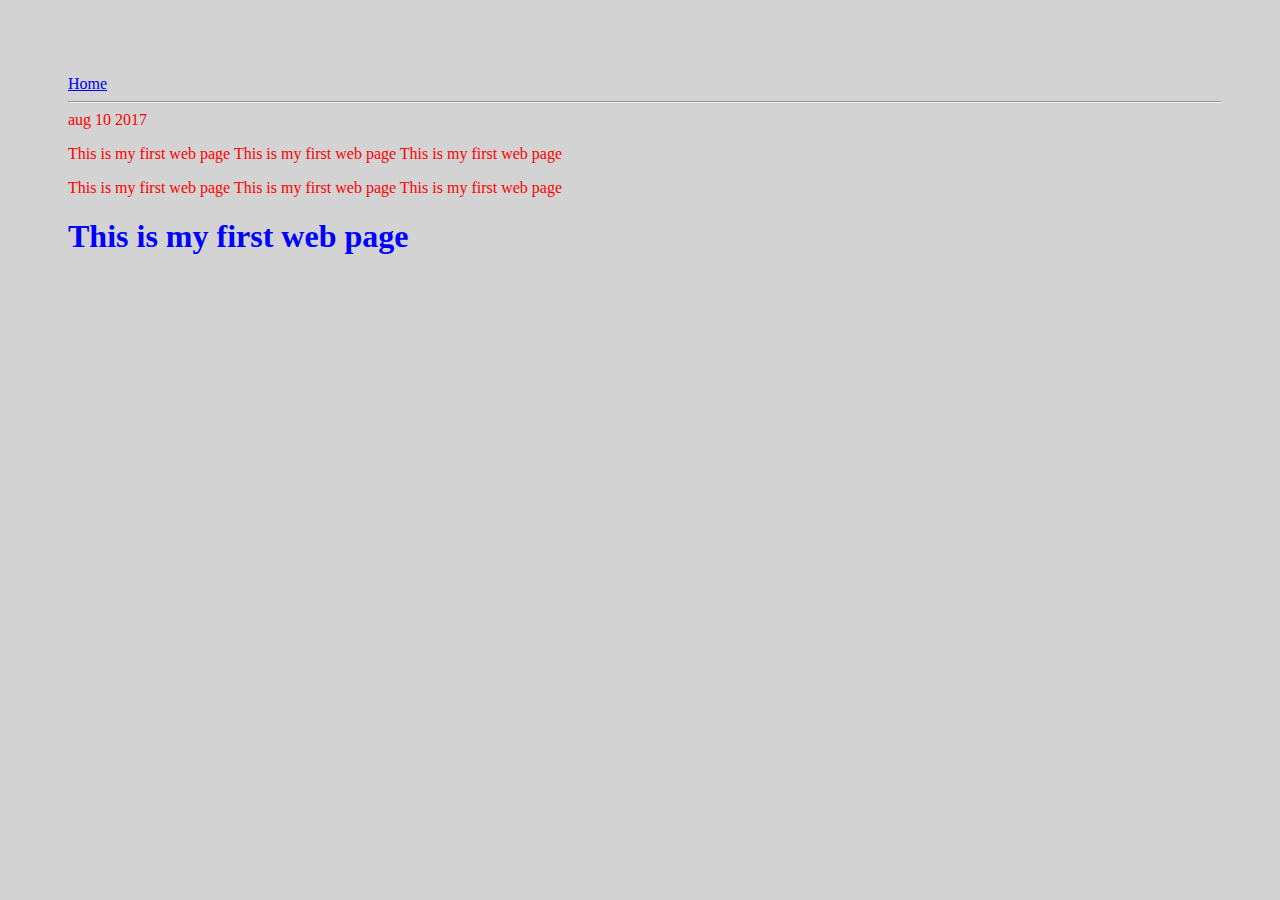
<file: ui/first.html>
<html>
<head>
   <title>first page</title>
   <meta name="viewport" content="width:device-width,  initial-scale:1">
   <link href="/ui/style.css" rel="stylesheet" />
   <style>
      
   </style>

 </head>
 <body>
     <div class="container">
     <div><a href="/">Home</a></div>
     <hr/>
     <div> aug 10 2017</div>
     <div>
        <p> This is my first web page  This is my first web page  This is my first web page </p>
        <p> This is my first web page  This is my first web page  This is my first web page </p> 
       <h1> This is my first web page </h1>
        
     </div>
     </div>
     </body>
 </html>
</file>
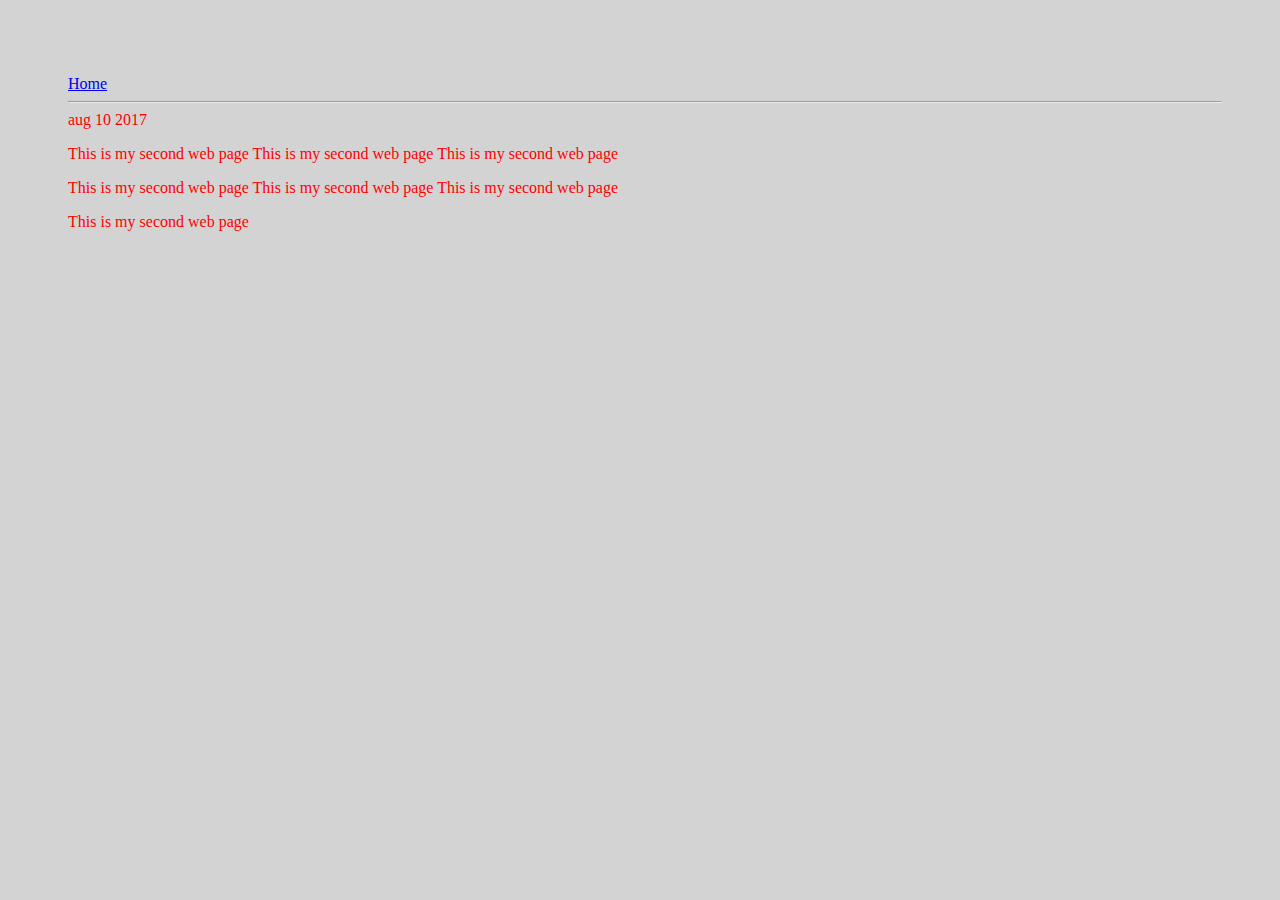
<file: ui/second.html>
<html>
<head>
   <title>second page</title>
   <meta name="viewport" content="width:device-width,  initial-scale:1">
   <link href="/ui/style.css" rel="stylesheet" />
   

 </head>
 <body>
     <div class="container">
     <div><a href="/">Home</a></div>
     <hr/>
     <div> aug 10 2017</div>
     <div>
        <p> This is my second web page  This is my second web page  This is my second web page </p>
        <p> This is my second web page  This is my second web page  This is my second web page </p> 
        This is my second web page 
        
     </div>
     </div>
     </body>
 </html>
</file>
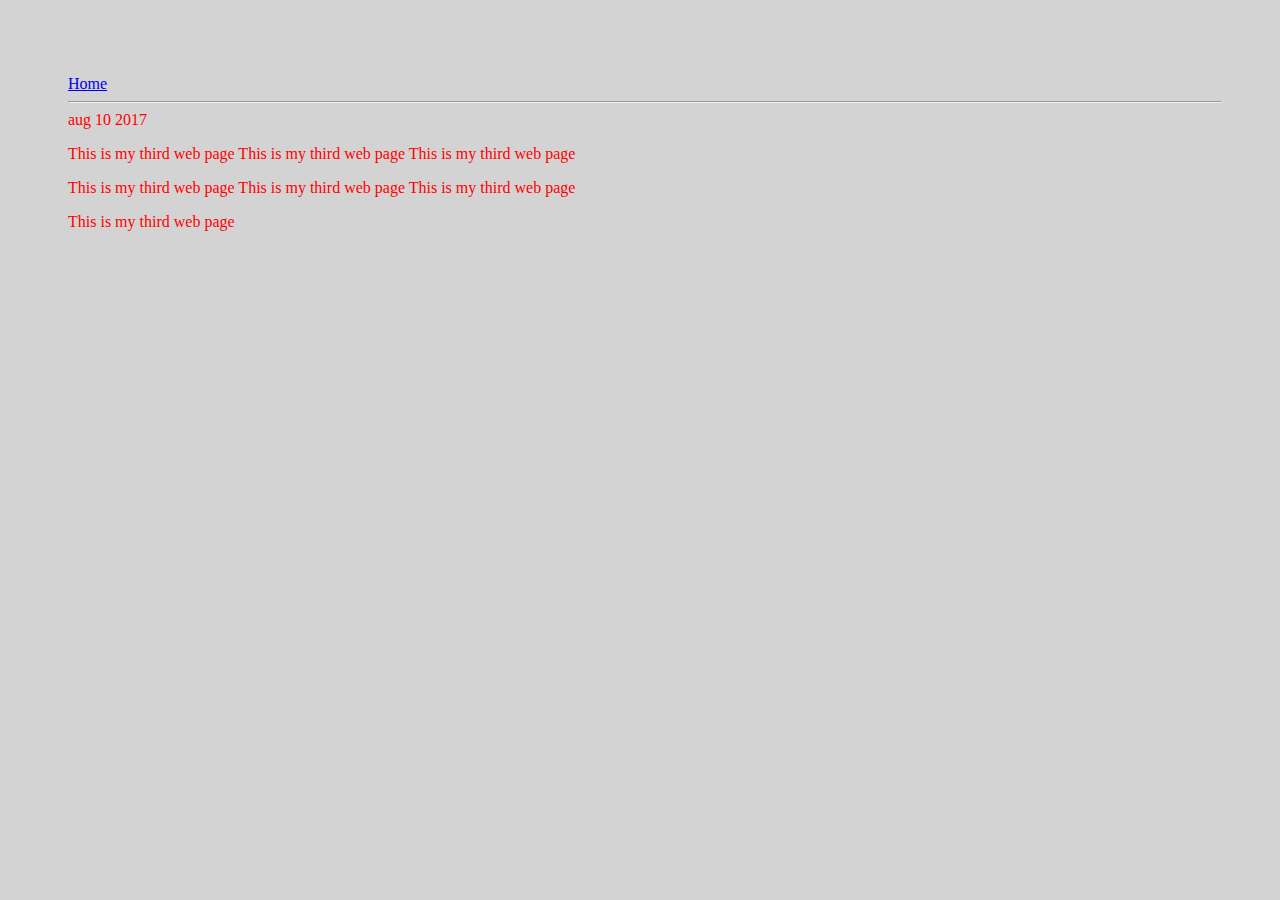
<file: ui/third.html>
<html>
<head>
   <title>third page</title>
   <meta name="viewport" content="width:device-width,  initial-scale:1">
   <link href="/ui/style.css" rel="stylesheet" />

 </head>
 <body>
     <div class="container">
         <div><a href="/">Home</a></div>
     <hr/>
     <div> aug 10 2017</div>
     <div>
        <p> This is my third web page  This is my third web page  This is my third web page </p>
        <p> This is my third web page  This is my third web page  This is my third web page </p> 
        This is my third web page 
        
     </div>
     </div>
     </body>
 </html>
</file>
<file: ui/style.css>
body {
    font-family: sans-serif;
    background-color: lightgrey;
    margin-top: 75px;
}

.center {
    text-align: center;
}

.text-big {
    font-size: 300%;
}

.bold {
    font-weight: bold;
}

.img-medium {
    height: 200px;
}

 h1{color:blue;font-family:italic;}
         .container
         {
            margin: 0 auto;
          font-family:cursive; 18px;
         color:red;
         margin-top:50px;
         margin-left:30px; 
         padding-left:30px;
          padding-right:50px;    }
</file>
